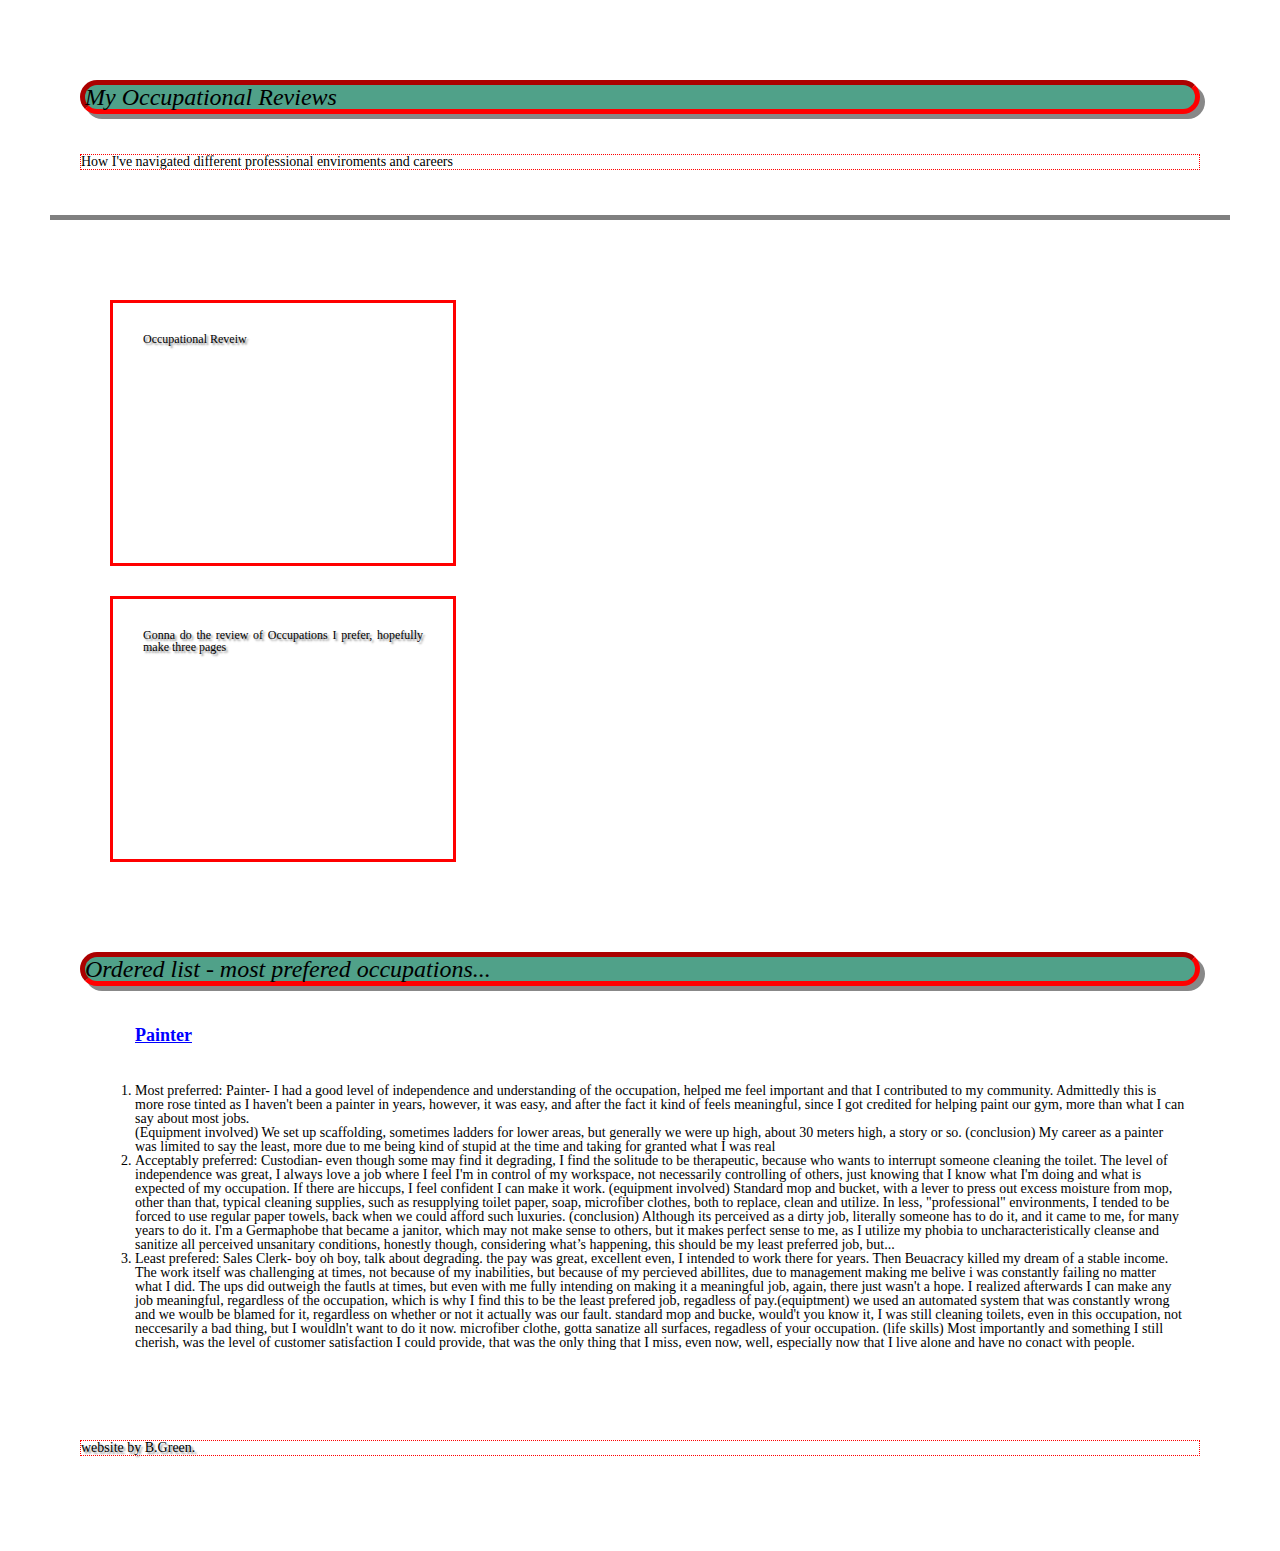
<file: index.html>
<!DOCUTYPE html>
<html lang="en">
<head>
  <meta charset="utf-8">
  <link rel="stylesheet"href="style1.css">
</head>

<title>Capstone project: My Occupational reveiws</title>

<body>
<header>
  <h2> My Occupational Reviews </h2>
  <p> How I've navigated different professional enviroments and careers </p>
</header>


<section>
<div>
  <p> Occupational Reveiw </p>
  <p>Gonna do the review of Occupations I prefer, hopefully make three pages</p>
  </div>
</section>

<section>
<h2> Ordered list - most prefered occupations...</h2>
  <ol>
    <a href="websitepage1.html"> <h3> Painter </h3> </a>
      <li>Most preferred: Painter- I had a good level of independence and understanding of the occupation, helped me feel important and that I contributed to my community. Admittedly this is more rose tinted as I haven't been a painter in years, however, it was easy, and after the fact it kind of feels meaningful, since I got credited for helping paint our gym, more than what I can say about most jobs.
      <div> (Equipment involved) We set up scaffolding, sometimes ladders for lower areas, but generally we were up high, about 30 meters high, a story or so. (conclusion) My career as a painter was limited to say the least, more due to me being kind of stupid at the time and taking for granted what I was real </li>
      </div>


      <li>Acceptably preferred: Custodian- even though some may find it degrading, I find the solitude to be therapeutic, because who wants to interrupt someone cleaning the toilet. The level of independence was great, I always love a job where I feel I'm in control of my workspace, not necessarily controlling of others, just knowing that I know what I'm doing and what is expected of my occupation. If there are hiccups, I feel confident I can make it work. (equipment involved) Standard mop and bucket, with a lever to press out excess moisture from mop, other than that, typical cleaning supplies, such as resupplying toilet paper, soap, microfiber clothes, both to replace, clean and utilize. In less, "professional" environments, I tended to be forced to use regular paper towels, back when we could afford such luxuries. (conclusion) Although its perceived as a dirty job, literally someone has to do it, and it came to me, for many years to do it. I'm a Germaphobe that became a janitor, which may not make sense to others, but it makes perfect sense to me, as I utilize my phobia to uncharacteristically cleanse and sanitize all perceived unsanitary conditions, honestly though, considering what’s happening, this should be my least preferred job, but... </li>

      <li>Least prefered: Sales Clerk- boy oh boy, talk about degrading. the pay was great, excellent even, I intended to work there for years. Then Beuacracy killed my dream of a stable income. The work itself was challenging at times, not because of my inabilities, but because of my percieved abillites, due to management making me belive i was constantly failing no matter what I  did. The ups did outweigh the fautls at times, but even with me fully intending on making it a meaningful job, again, there just wasn't a hope. I realized afterwards I can make any job meaningful, regardless of the occupation, which is why I find this to be the least prefered job, regadless of pay.(equiptment) we used an automated system that was constantly wrong and we woulb be blamed for it, regardless on whether or not it actually was our fault. standard mop and bucke, would't you know it, I was still cleaning toilets, even in this occupation, not neccesarily a bad thing, but I wouldln't want to do it now. microfiber clothe, gotta sanatize all surfaces, regadless of your occupation. (life skills) Most importantly and something I still cherish, was the level of customer satisfaction I could provide, that was the only thing that I miss, even now, well, especially now that I live alone and have no conact with people.</li>
    </ol>
  </section>
<!-- What I would like to do, is maybe make a page each of these three occupations, the details involved, such as equiptmend and skills and expand on the information, provide a background and a stock image of each occupation, and conclude with what I've learned as a whole from these experiences-->
</body>
<!-- include pictures related to the occupations, and present them on each page, background, a picture pertinent to the occupation-->
<!--hyperlink each page to a new tab-->


<footer>
  <p>website by B.Green.</p>
  </footer>
  </body>
</html>
</file>
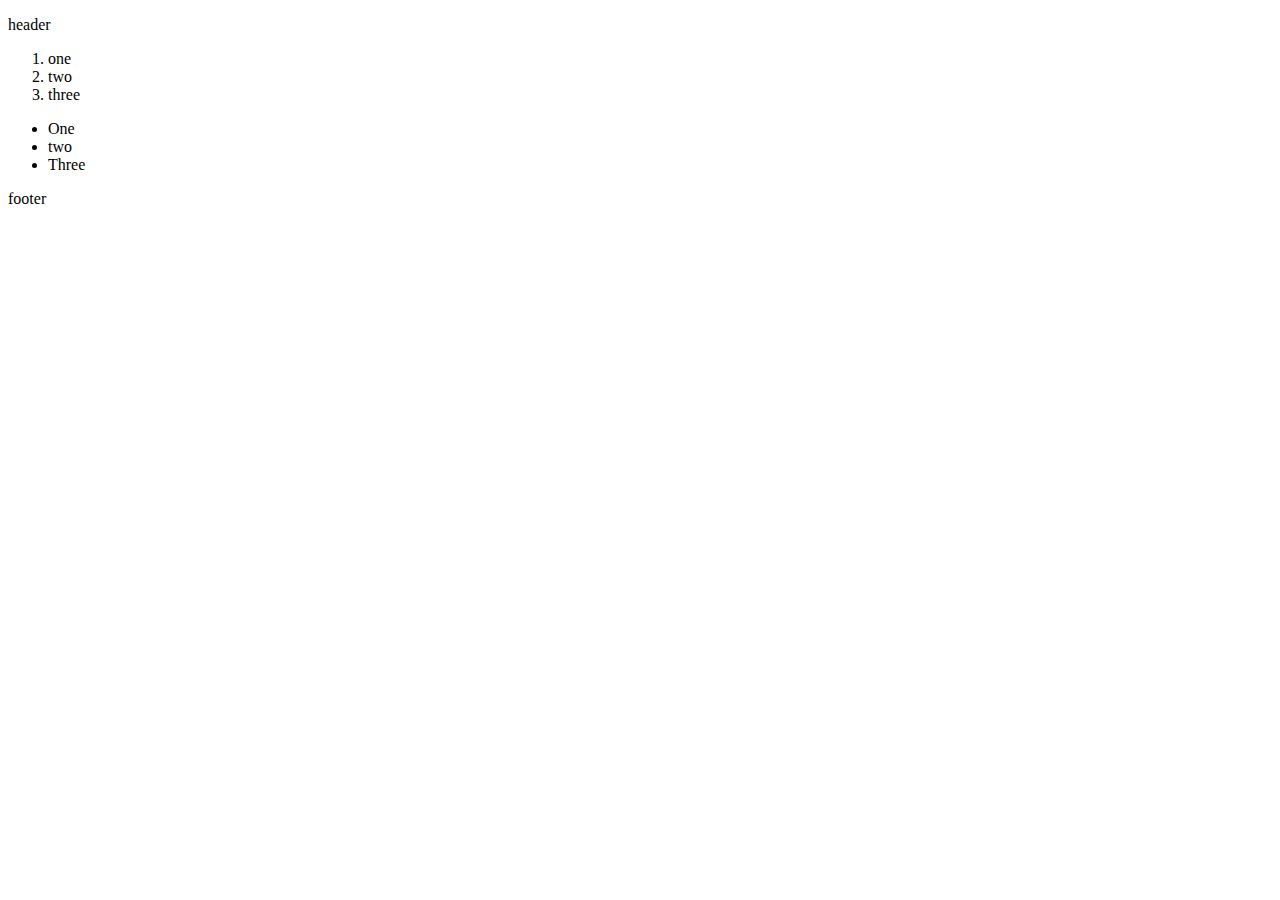
<file: review2.html>
<!DOCTYPE html>
<html lang="en">
<head>
    <title>Main Title</title>
    <meta charset="utf-8">
</head>

<body>
  <header>
    <p>header</p>
  </header>

<section>
<ol>
  <li>one</li>
    <li>two</li>
  <li>three</li>
</ol>

<ul>
  <li>One</li>
    <li>two</li>
  <li>Three</li>
</ul>
</section>

<footer>footer
  </footer>
</body>
</html>
</file>
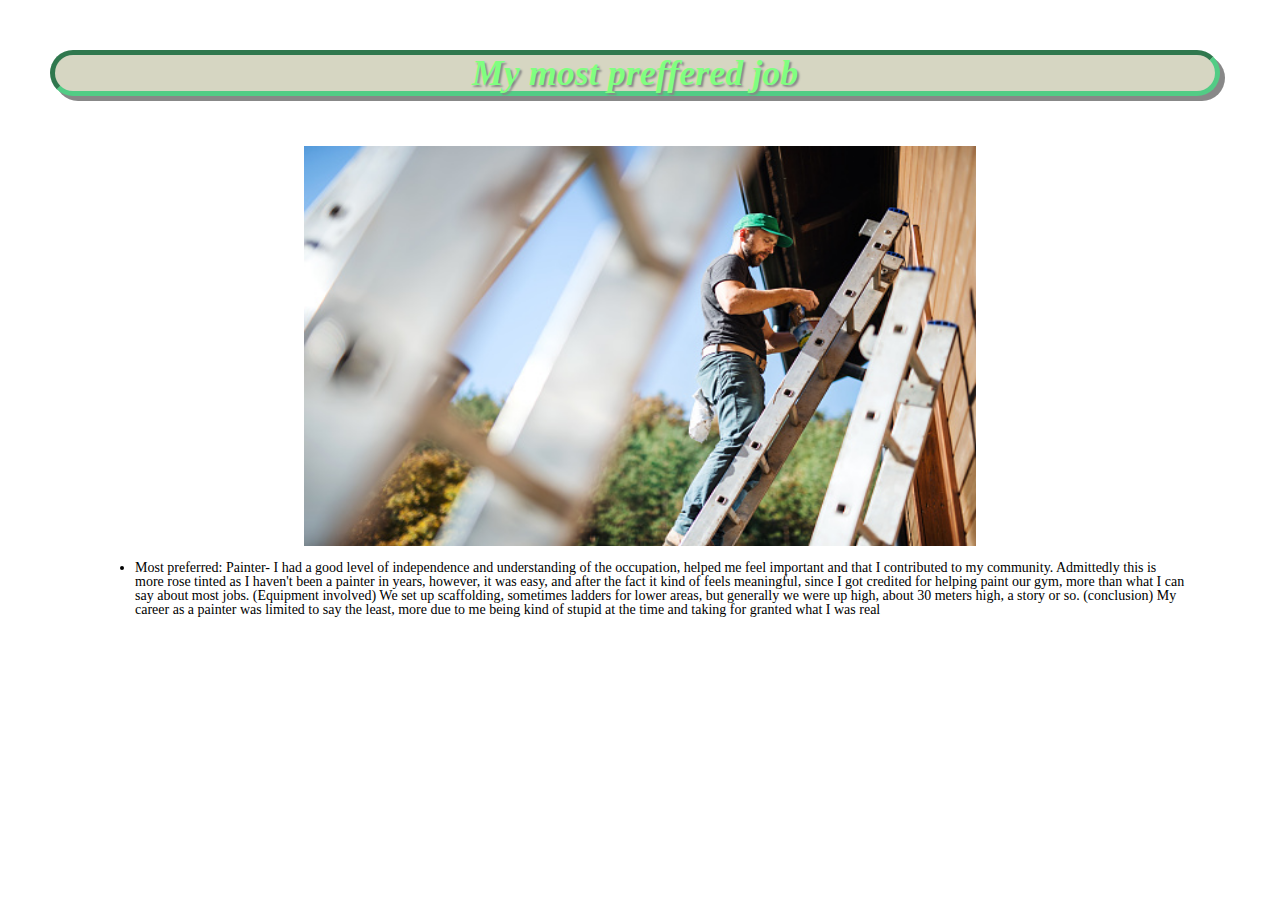
<file: websitepage1.html>
<!DOCUTYPE html>
<html lang="en">
<head>
  <meta charset="utf-8">
  <link rel="stylesheet"href="style1.css">
</head>
<h1> My most preffered job </h1>

<div>

<section>

<center><img src="images/paintladder.jpg" alt="Photo of a paintladder" /> </center>

<ul> <li> Most preferred: Painter- I had a good level of independence and understanding of the occupation, helped me feel important and that I contributed to my community. Admittedly this is more rose tinted as I haven't been a painter in years, however, it was easy, and after the fact it kind of feels meaningful, since I got credited for helping paint our gym, more than what I can say about most jobs.
 (Equipment involved) We set up scaffolding, sometimes ladders for lower areas, but generally we were up high, about 30 meters high, a story or so. (conclusion) My career as a painter was limited to say the least, more due to me being kind of stupid at the time and taking for granted what I was real </li> </ul>
</section>
 </div>
</file>
<file: style1.css>
*{
  font-size: 14px;
  /* border: 1px solid red */
  margin: 0;
  line-height: 1;
  box-sizing: content-box;
}

body {
  background-color: #6fdc6f
  color:black;
  font-size: 14px;
  margin: 50px;
}


p {
  text-align: justify;
  line-height: 1;
  margin: 15px 0;
  paddding: 30px;
  border: 1px dotted red;
}

h1, h2, h3 {
  margin-bottom: 40px;
   font-weight:bold;
   font-style:italic;
   text-align: justify;
}

h1 {
  text-align: center;
  font-family: Book Antiqua;
  color: #80ff80;
  text-shadow: 2px 2px 2px #888;
  background-color: #d6d6c2;
  border: 5px inset #52cc85;
  box-shadow: 5px 5px 0 #888;
  border-radius: 25px;
  font-size: 36px;
  font-style: italic;
  margin-top: 10px;
  margin-bottom: 20px;
  margin-right: 10px;
  margin-left: 0;
}

h2 {
  color:black;
  background-color: #50a189;
  border: 5px inset red;
  box-shadow: 5px 5px 0 #888;
  border-radius: 25px;
  font-size: 24px;
  font-style: oblique;
  font-weight: 100;
}

h3 {
  font-size: 18px;
  font-style: normal;
  }

  header{
    border-bottom: 5px solid grey;
    margin-bottom: 20px;
  }

section p {
  font-style: Sans-serif;
  border: solid red;
  color: red
  font-size: 16px;
  background-color; white;
  text-shadow: 2px 2px 2px #888;
  font-size: 12px;
  margin: 30px;
  padding: 30px;
  width: 25%;
  height: 25%;
}

img {
  width: 60%;
  height: 50%;
}

ul, ol {
  margin: 15px; 0;
}

header, section, footer {
  padding: 30px;
}

footer  {
  text-shadow: 2px 2px 2px #888;
  border-radius: 25px;
  font-size: 13px;
  margin: 10px 20p 10px;
}

a:link,
a:focus,
a:active {
  text-decortation: underline;
  color: blue;
}

a:hover {
  color: teal;
  text-decoration: bold;
}

a:visited{
  color:red;
}

a img{
  width: 40%;
  height: 30%;
}

.title {
  color:blue;
  font-size:46px;
  font-size: 48px;
  text-decoration: underline;
}
</file>
